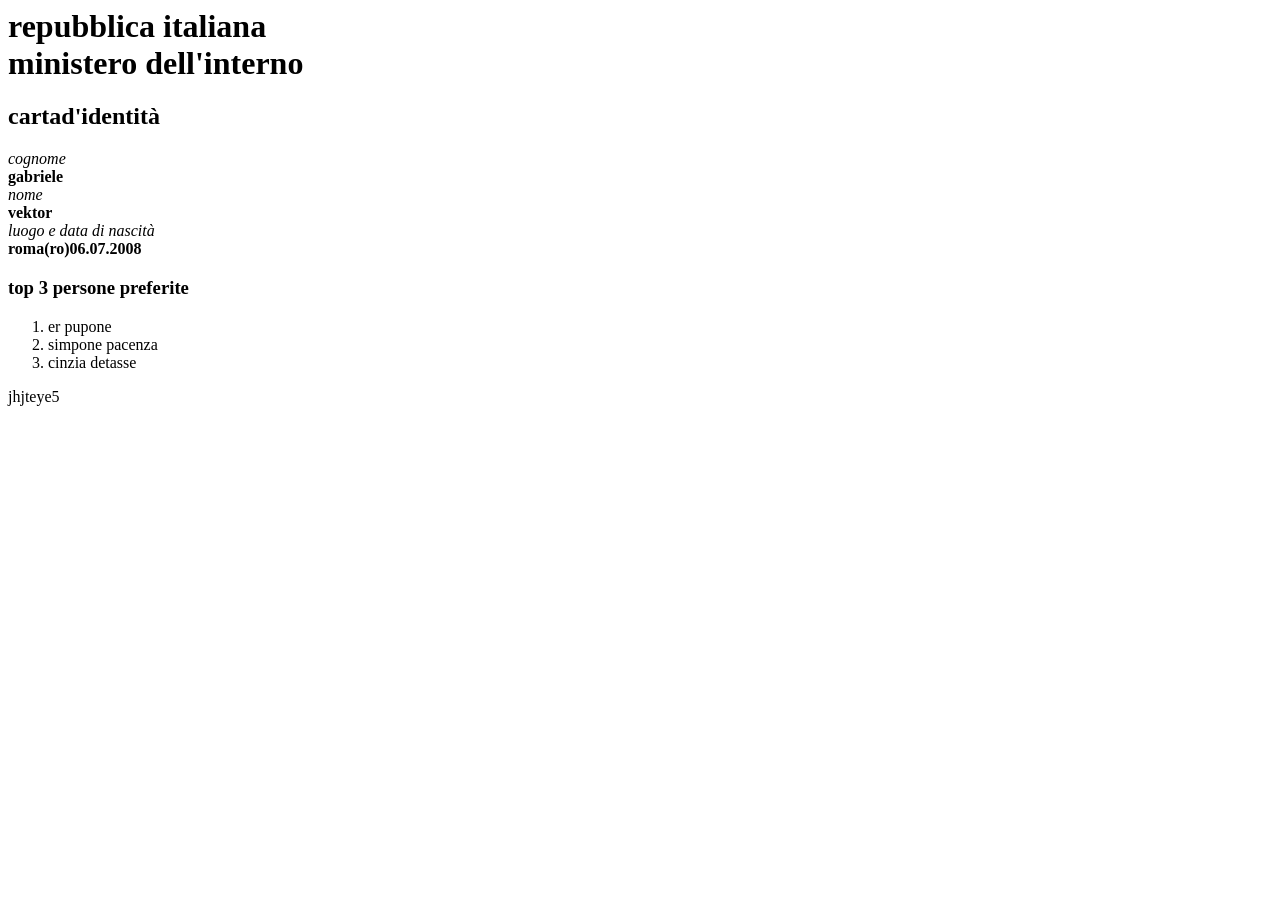
<file: 0.1_es.html>
<html>
<head>
<meta charset="utf-8">
</head>
<body> 
<h1> repubblica italiana <br> ministero dell'interno </h1>
<h2> cartad'identità </h2>
<p> <em>cognome </em></br> <strong>gabriele</strong> 
</br> <em>nome</em> </br> <strong>vektor</strong>
</br> <em>luogo e data di nascità</em> </br> <strong>roma(ro)06.07.2008</strong>

</p>
<h3> top 3 persone preferite </h3>
<ol>
<li> er pupone</li> 
<li>simpone pacenza</li>
<li>cinzia detasse</li>
</ol>
jhjteye5
</body>
</html>
</file>
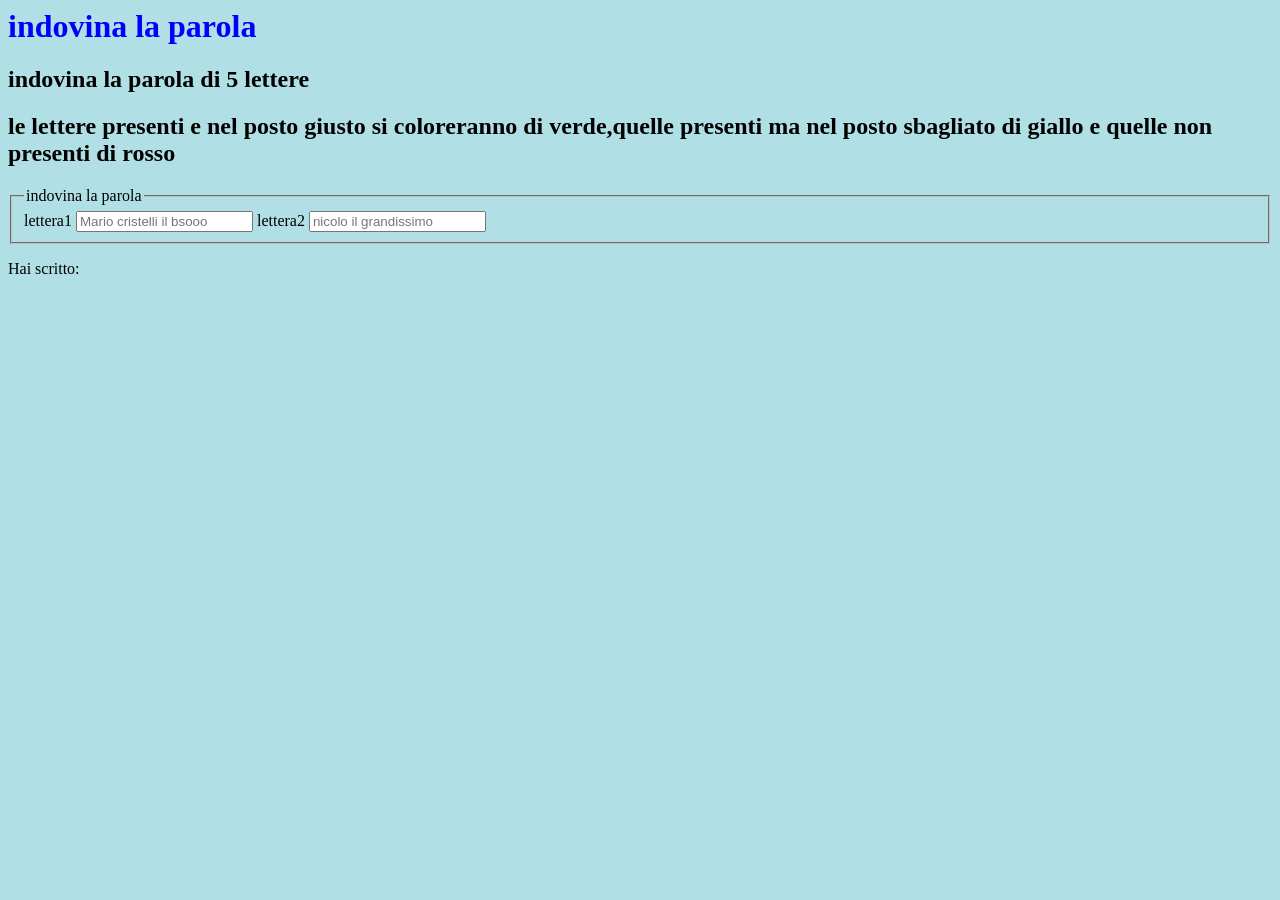
<file: Untitled-1.html>
<html>
<head>
<meta charset="utf-8">
</head>
<style>
      body { background-color: powderblue; }
      h1   { color: blue; }
      p    { color: red; }
    </style>
<body>

    <h1>indovina la parola</h1>
    <h2>indovina la parola di 5 lettere</h2>
    <h2>le lettere presenti e nel posto giusto si coloreranno di verde,quelle presenti ma nel posto sbagliato di giallo e quelle non presenti di rosso</h2>


      <form action =”/inserisci” method= ”POST”>
        <fieldset>
          <legend>indovina la parola</legend>
          <label for="lettera1">lettera1</label>
          <input type="text" id="lettera1" name="lettera1" placeholder="Mario cristelli il bsooo ">
          <label for="lettera2">lettera2</label>
          <input type="text" id="lettera2" name="lettera2" placeholder="nicolo il grandissimo ">
        </fieldset>
       
     </form>


    Hai scritto: <id="letter1">
        
</body>
</html>
</file>
